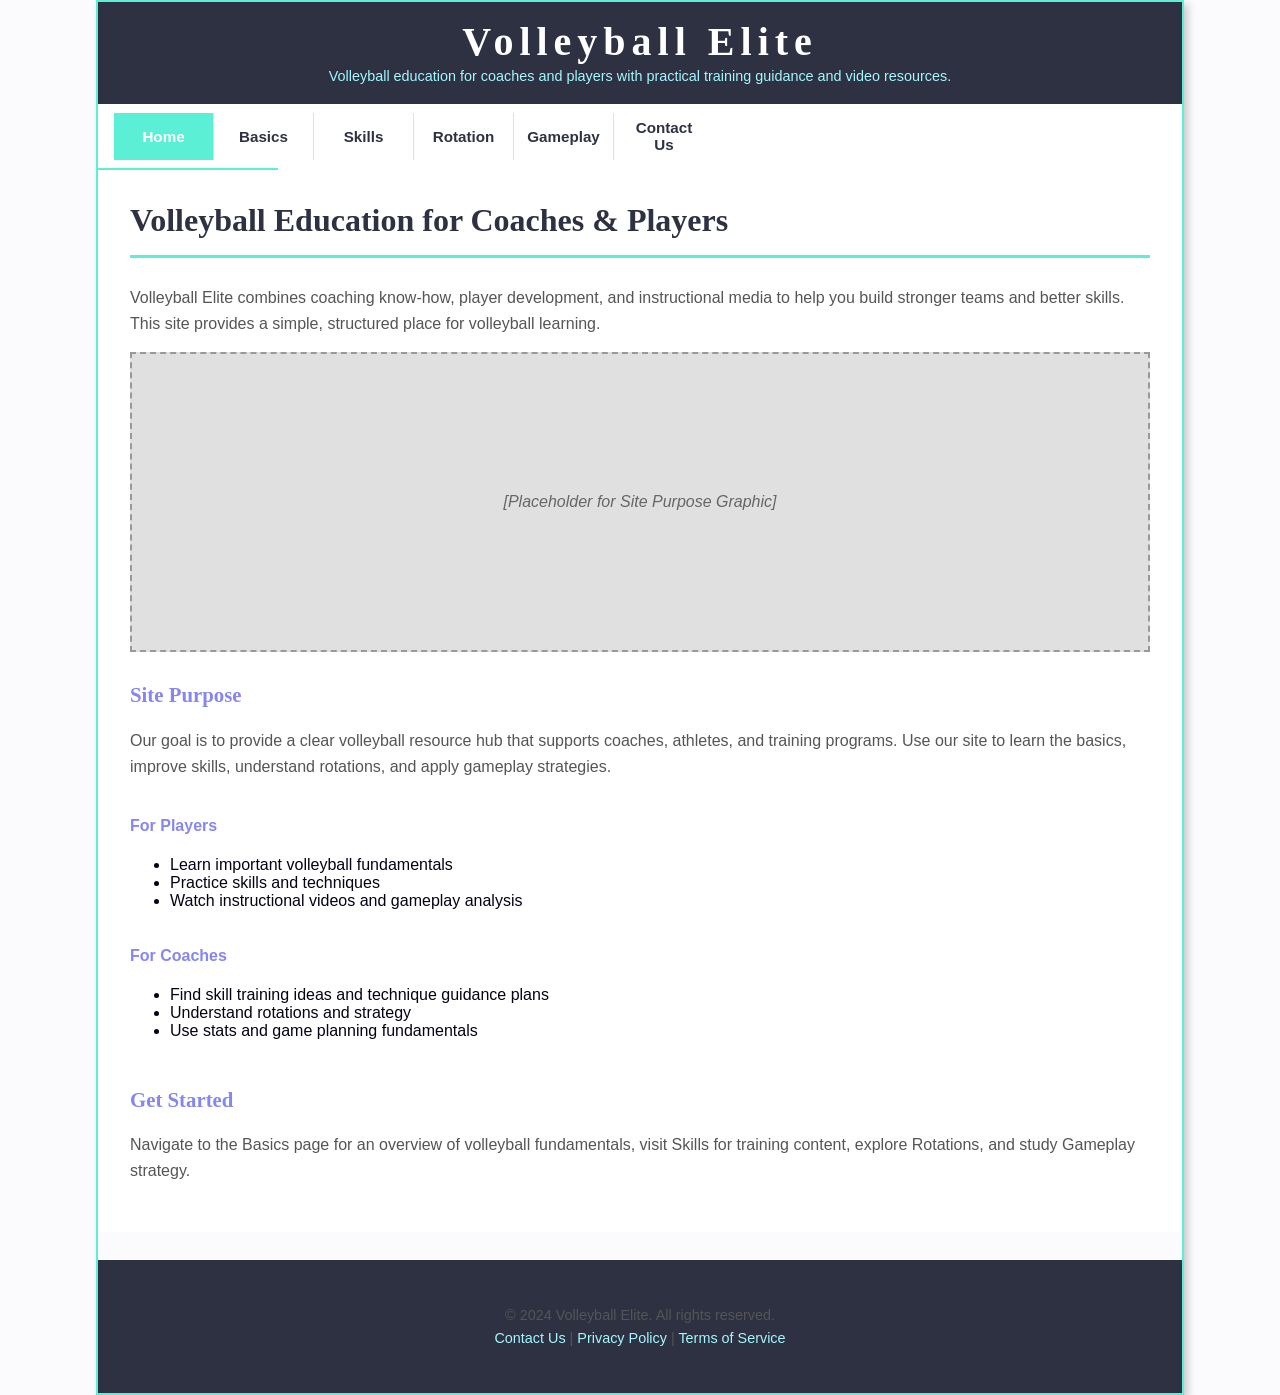
<file: index.html>
﻿<!DOCTYPE html>
<html lang="en">
<head>
  <meta charset="utf-8">
  <meta name="viewport" content="width=device-width, initial-scale=1.0">
  <title>Volleyball Elite - Volleyball Education</title>
  <link rel="stylesheet" href="styles.css">
</head>
<body>
  <div id="wrapper">
    <header>
      <h1>Volleyball Elite</h1>
      <p style="margin: 0; font-size: 0.9em;">Volleyball education for coaches and players with practical training guidance and video resources.</p>
    </header>

    <nav>
      <ul>
        <li><a class="active" href="index.html">Home</a></li>
        <li><a href="basics.html">Basics</a></li>
        <li><a href="skills.html">Skills</a></li>
        <li><a href="rotation.html">Rotation</a></li>
        <li><a href="gameplay.html">Gameplay</a></li>
        <li><a href="contact.html">Contact Us</a></li>
      </ul>
    </nav>

    <main>
      <h2>Volleyball Education for Coaches & Players</h2>
      <p>Volleyball Elite combines coaching know-how, player development, and instructional media to help you build stronger teams and better skills. This site provides a simple, structured place for volleyball learning.</p>

      <div class="image-placeholder">
        [Placeholder for Site Purpose Graphic]
      </div>

      <h3>Site Purpose</h3>
      <p>Our goal is to provide a clear volleyball resource hub that supports coaches, athletes, and training programs. Use our site to learn the basics, improve skills, understand rotations, and apply gameplay strategies.</p>

      <div class="section-column">
        <h4 style="color: #8786ef;">For Players</h4>
        <ul>
          <li>Learn important volleyball fundamentals</li>
          <li>Practice skills and techniques</li>
          <li>Watch instructional videos and gameplay analysis</li>
        </ul>
      </div>
      <div class="section-column">
        <h4 style="color: #8786ef;">For Coaches</h4>
        <ul>
          <li>Find skill training ideas and technique guidance plans</li>
          <li>Understand rotations and strategy</li>
          <li>Use stats and game planning fundamentals</li>
        </ul>
      </div>
      <div style="clear: both;"></div>

      <h3>Get Started</h3>
      <p>Navigate to the Basics page for an overview of volleyball fundamentals, visit Skills for training content, explore Rotations, and study Gameplay strategy.</p>
    </main>

    <footer>
      <p>&copy; 2024 Volleyball Elite. All rights reserved.<br>
      <a href="mailto:info@volleyballélite.com">Contact Us</a> | <a href="#">Privacy Policy</a> | <a href="#">Terms of Service</a></p>
    </footer>
  </div>
</body>
</html>
</file>
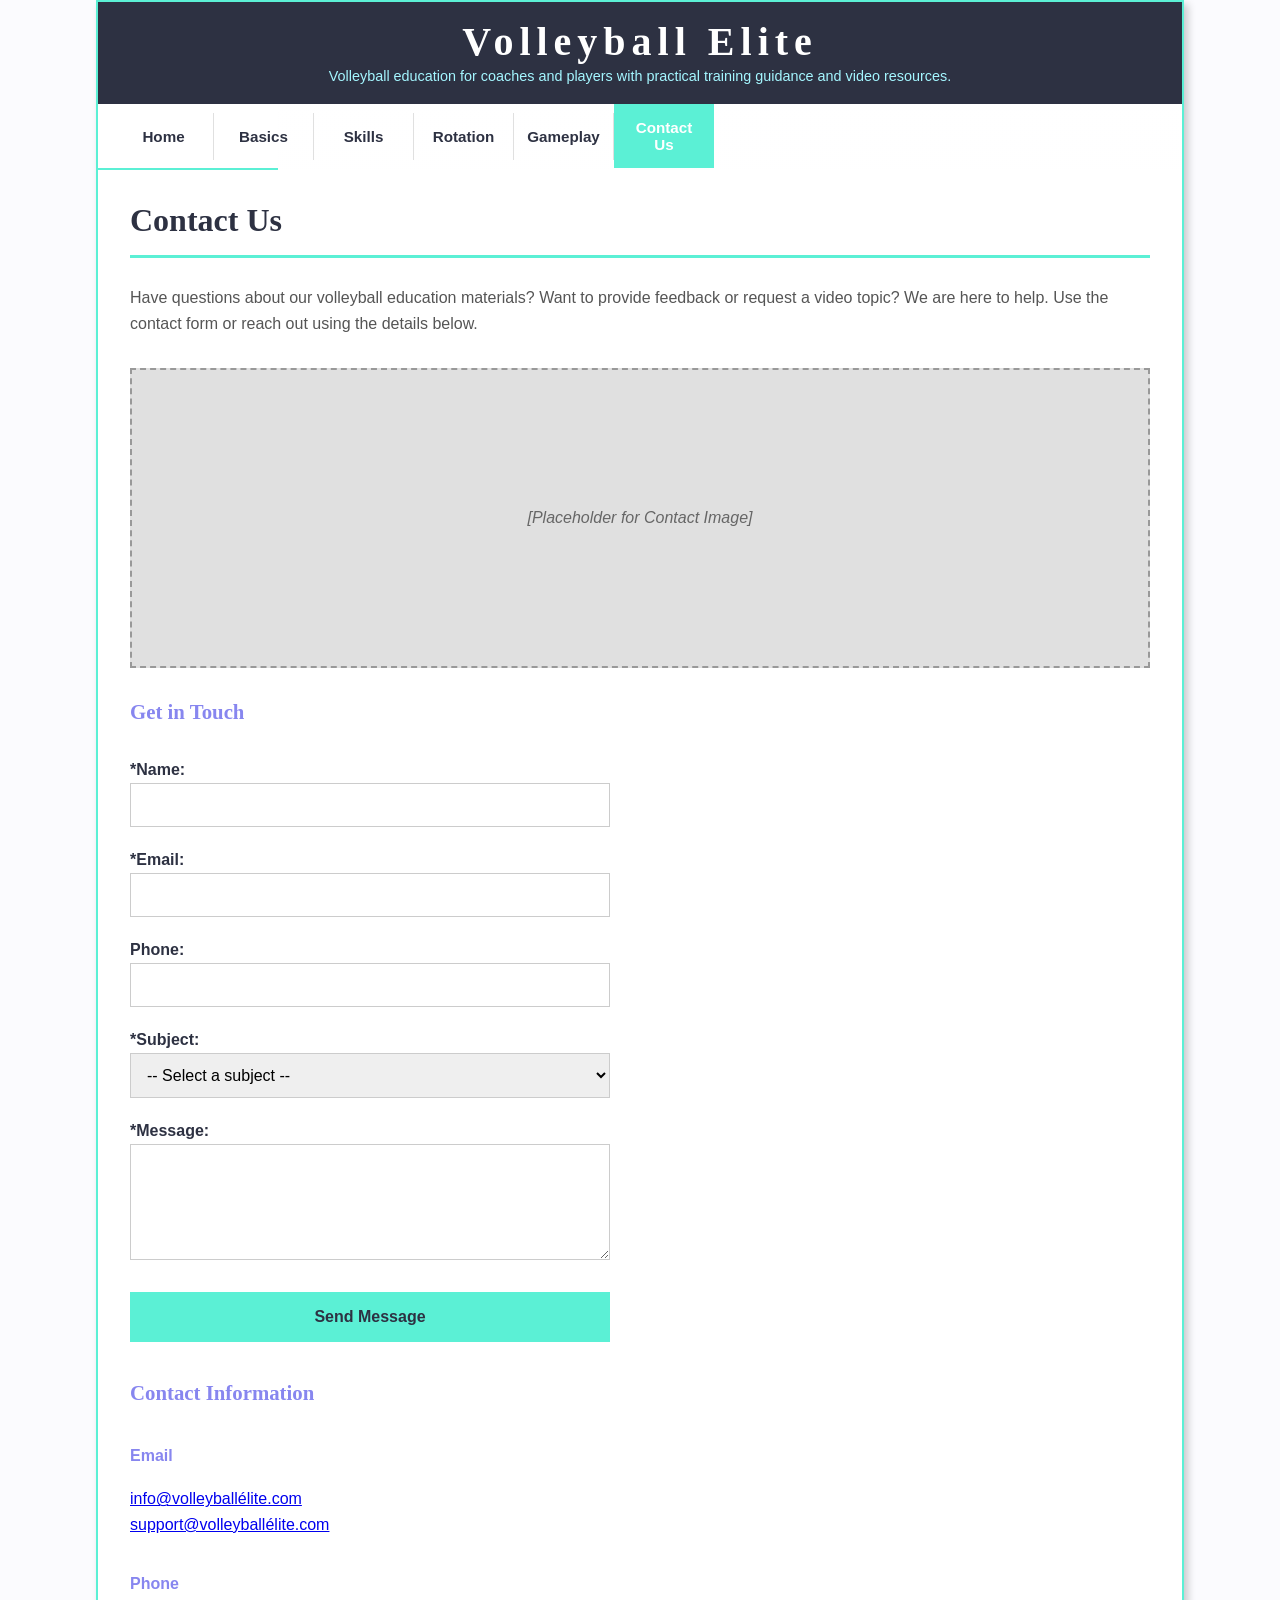
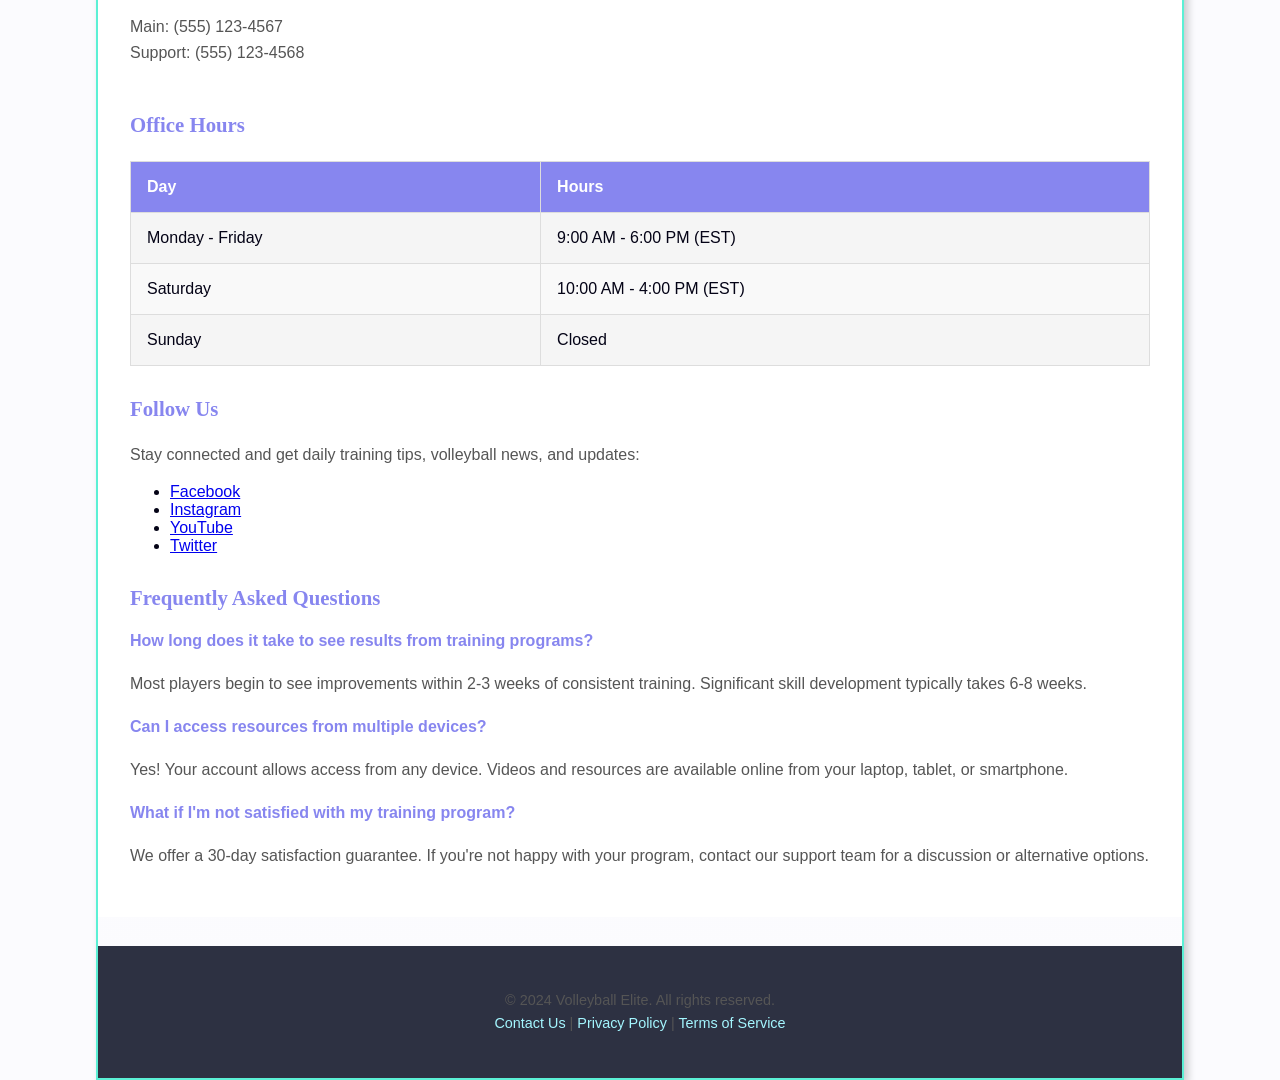
<file: contact.html>
﻿<!DOCTYPE html>
<html lang="en">
<head>
  <meta charset="utf-8">
  <meta name="viewport" content="width=device-width, initial-scale=1.0">
  <title>Contact Us - Volleyball Elite</title>
  <link rel="stylesheet" href="styles.css">
</head>
<body>
  <div id="wrapper">
    <header>
      <h1>Volleyball Elite</h1>
      <p style="margin: 0; font-size: 0.9em;">Volleyball education for coaches and players with practical training guidance and video resources.</p>
    </header>

    <nav>
      <ul>
        <li><a href="index.html">Home</a></li>
        <li><a href="basics.html">Basics</a></li>
        <li><a href="skills.html">Skills</a></li>
        <li><a href="rotation.html">Rotation</a></li>
        <li><a href="gameplay.html">Gameplay</a></li>
        <li><a class="active" href="contact.html">Contact Us</a></li>
      </ul>
    </nav>

    <main>
      <h2>Contact Us</h2>

      <p>Have questions about our volleyball education materials? Want to provide feedback or request a video topic? We are here to help. Use the contact form or reach out using the details below.</p>

      <div class="section-content">
        <div class="image-placeholder">
          [Placeholder for Contact Image]
        </div>
      </div>

      <h3>Get in Touch</h3>

      <form method="post" action="https://webdevbasics.net/scripts/formprocessor.php">
        <label for="name">*Name:</label>
        <input type="text" id="name" name="name" required>

        <label for="email">*Email:</label>
        <input type="email" id="email" name="email" required>

        <label for="phone">Phone:</label>
        <input type="tel" id="phone" name="phone">

        <label for="subject">*Subject:</label>
        <select id="subject" name="subject" required>
          <option value="">-- Select a subject --</option>
          <option value="training_inquiry">Training Program Inquiry</option>
          <option value="coaching">Coaching Resources Question</option>
          <option value="feedback">General Feedback</option>
          <option value="partnership">Partnership Opportunity</option>
          <option value="other">Other</option>
        </select>

        <label for="message">*Message:</label>
        <textarea id="message" name="message" rows="5" cols="40" required></textarea>

        <input type="submit" value="Send Message">
      </form>

      <h3>Contact Information</h3>
      <div class="section-column">
        <h4 style="color: #8786ef;">Email</h4>
        <p>
          <a href="mailto:info@volleyballélite.com">info@volleyballélite.com</a><br>
          <a href="mailto:support@volleyballélite.com">support@volleyballélite.com</a>
        </p>
      </div>

      <div class="section-column">
        <h4 style="color: #8786ef;">Phone</h4>
        <p>
          Main: (555) 123-4567<br>
          Support: (555) 123-4568
        </p>
      </div>

      <div style="clear: both;"></div>

      <h3>Office Hours</h3>
      <table>
        <thead>
          <tr>
            <th>Day</th>
            <th>Hours</th>
          </tr>
        </thead>
        <tbody>
          <tr>
            <td>Monday - Friday</td>
            <td>9:00 AM - 6:00 PM (EST)</td>
          </tr>
          <tr>
            <td>Saturday</td>
            <td>10:00 AM - 4:00 PM (EST)</td>
          </tr>
          <tr>
            <td>Sunday</td>
            <td>Closed</td>
          </tr>
        </tbody>
      </table>

      <h3>Follow Us</h3>
      <p>Stay connected and get daily training tips, volleyball news, and updates:</p>
      <ul>
        <li><a href="#">Facebook</a></li>
        <li><a href="#">Instagram</a></li>
        <li><a href="#">YouTube</a></li>
        <li><a href="#">Twitter</a></li>
      </ul>

      <h3>Frequently Asked Questions</h3>
      <h4 style="color: #8786ef;">How long does it take to see results from training programs?</h4>
      <p>Most players begin to see improvements within 2-3 weeks of consistent training. Significant skill development typically takes 6-8 weeks.</p>

      <h4 style="color: #8786ef;">Can I access resources from multiple devices?</h4>
      <p>Yes! Your account allows access from any device. Videos and resources are available online from your laptop, tablet, or smartphone.</p>

      <h4 style="color: #8786ef;">What if I'm not satisfied with my training program?</h4>
      <p>We offer a 30-day satisfaction guarantee. If you're not happy with your program, contact our support team for a discussion or alternative options.</p>
    </main>

    <footer>
      <p>&copy; 2024 Volleyball Elite. All rights reserved.<br>
      <a href="mailto:info@volleyballélite.com">Contact Us</a> | <a href="#">Privacy Policy</a> | <a href="#">Terms of Service</a></p>
    </footer>
  </div>
</body>
</html>
</file>
<file: styles.css>
* { box-sizing: border-box; }

body {
  background-color: #fbfbfe;
  color: #040316;
  font-family: Arial, Helvetica, sans-serif;
  margin: 0;
  padding: 0;
}

/* Small screens: single-column flow */
#wrapper {
  background-color: #fbfbfe;
  background-image: linear-gradient(#ffffff, #fbfbfe);
}

header {
  background-color: #2d3142;
  color: #ffffff;
  padding: 1em;
  text-align: center;
}

header p {
  color: #a4f6ff;
}

h1 {
  margin: 0;
  font-family: Georgia, "Times New Roman", serif;
  font-size: 2.5em;
  letter-spacing: 0.15em;
}

nav {
  background-color: #ffffff;
  border-bottom: 3px solid #5bf0d5;
  padding: 0;
  font-weight: bold;
  min-height: 60px;
}

nav ul {
  list-style: none;
  margin: 0;
  padding: 0;
  font-size: 1em;
  display: flex;
  flex-wrap: wrap;
  justify-content: flex-start;
}

nav li {
  border-right: 1px solid #e0e0e0;
  flex: 1;
  min-width: 100px;
  text-align: center;
}

nav li:last-child {
  border-right: none;
}

nav a {
  display: flex;
  align-items: center;
  justify-content: center;
  padding: 1em;
  color: #2d3142;
  text-decoration: none;
  transition: all 0.3s ease;
  height: 100%;
  font-size: 0.95em;
}

nav a:hover {
  background-color: #5bf0d5;
  color: #ffffff;
  font-weight: bold;
}

nav a.active {
  background-color: #5bf0d5;
  color: #ffffff;
  font-weight: bold;
}

main {
  background: #ffffff;
  padding: 2em;
  min-height: 60vh;
}

h2 {
  color: #2d3142;
  font-family: Georgia, "Times New Roman", serif;
  font-size: 2em;
  border-bottom: 3px solid #5bf0d5;
  padding-bottom: 0.5em;
}

h3 {
  color: #8786ef;
  font-family: Georgia, "Times New Roman", serif;
  font-size: 1.3em;
  margin-top: 1.5em;
}

p {
  line-height: 1.6;
  color: #555;
}

/* Image and video placeholders */
.image-placeholder, .video-placeholder {
  background-color: #e0e0e0;
  border: 2px dashed #999;
  padding: 3em;
  margin: 1em 0;
  text-align: center;
  color: #666;
  font-style: italic;
}

.image-placeholder {
  height: 300px;
  display: flex;
  align-items: center;
  justify-content: center;
}

.video-placeholder {
  height: 400px;
  display: flex;
  align-items: center;
  justify-content: center;
}

.video-block {
  margin: 1em 0;
}

.video-block video,
video {
  width: 100%;
  max-width: 100%;
  height: auto;
  display: block;
}

/* Content sections */
.section-content {
  margin: 2em 0;
}

.section-column {
  display: inline-block;
  width: 48%;
  margin-right: 2%;
  vertical-align: top;
}

.section-column:last-child {
  margin-right: 0;
}

footer {
  background-color: #2d3142;
  color: #ffffff;
  text-align: center;
  padding: 2em;
  font-size: 0.9em;
  margin-top: 2em;
}

footer a {
  color: #a4f6ff;
  text-decoration: none;
}

footer a:hover {
  text-decoration: underline;
}

/* Form styles */
form {
  display: flex;
  flex-direction: column;
  flex-wrap: nowrap;
  max-width: 500px;
}

label {
  font-weight: bold;
  margin-top: 1em;
  color: #2d3142;
}

input, textarea, select {
  padding: 0.75em;
  margin-top: 0.25em;
  margin-bottom: 0.5em;
  border: 1px solid #ccc;
  font-family: Arial, Helvetica, sans-serif;
  font-size: 1em;
}

input[type="submit"] {
  background-color: #5bf0d5;
  color: #2d3142;
  font-weight: bold;
  cursor: pointer;
  border: none;
  padding: 1em;
  margin-top: 1.5em;
  transition: background-color 0.3s ease;
}

input[type="submit"]:hover {
  background-color: #40d4b9;
}

/* Tables */
table {
  width: 100%;
  border-collapse: collapse;
  margin: 1.5em 0;
  background-color: #f9f9f9;
}

th, td {
  padding: 1em;
  border: 1px solid #ddd;
  text-align: left;
}

th {
  background-color: #8786ef;
  color: #ffffff;
  font-weight: bold;
}

tr:nth-of-type(odd) {
  background-color: #f5f5f5;
}

tr:hover {
  background-color: #e8f4f8;
}

/* Medium layout */
@media (min-width: 768px) {
  nav {
    text-align: left;
    padding-left: 1em;
  }

  nav ul {
    display: flex;
    flex-direction: row;
    flex-wrap: nowrap;
    justify-content: flex-start;
    align-items: center;
    gap: 0;
  }

  nav li {
    border-bottom: none;
    border-right: 1px solid #e0e0e0;
  }

  nav li:last-child {
    border-right: none;
  }

  .section-column {
    width: 48%;
  }

  form {
    width: 60%;
    max-width: 30em;
  }
}

/* Large layout */
@media (min-width: 1024px) {
  #wrapper {
    margin: 0 auto;
    width: 85%;
    border: 2px solid #5bf0d5;
    box-shadow: 4px 4px 8px rgba(0, 0, 0, 0.2);
  }

  nav {
    float: left;
    width: 180px;
    border-right: 2px solid #5bf0d5;
  }

  main {
    margin-left: 200px;
  }

  footer {
    clear: both;
  }

  h2 {
    margin-top: 0;
  }

  @supports (display: grid) {
    nav {
      float: none;
      border-right: none;
      border-bottom: 2px solid #5bf0d5;
    }

    main {
      margin-left: 0;
    }

    #wrapper {
      display: grid;
      grid-template-columns: 1fr;
      grid-template-rows: auto auto 1fr auto;
      grid-template-areas: "header" "nav" "main" "footer";
    }

    header {
      grid-area: header;
    }

    nav {
      grid-area: nav;
    }

    nav ul {
      flex-direction: row;
      justify-content: space-around;
    }

    nav li {
      border-bottom: none;
      border-right: 1px solid #e0e0e0;
    }

    nav li:last-child {
      border-right: none;
    }

    main {
      grid-area: main;
    }

    footer {
      grid-area: footer;
    }
  }
}
</file>
